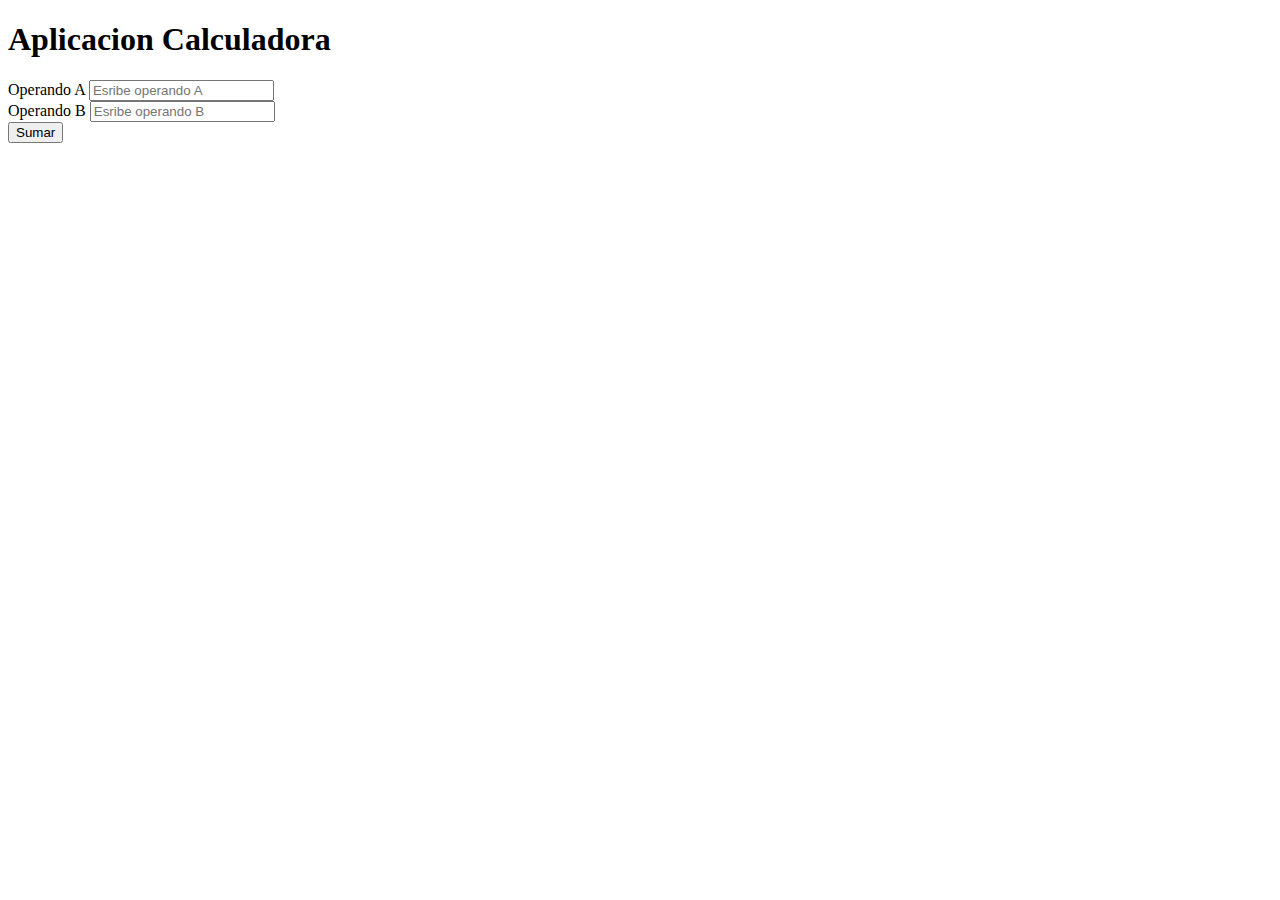
<file: aplicacion_calculadora/index.html>
<!DOCTYPE html>
<html lang="en">
  <head>
    <meta charset="utf-8" />
    <meta name="viewport" content="width=device-width, initial-scale=1" />
    <title>Bootstrap Aplicacion Calculadora</title>
    <link
      href="https://cdn.jsdelivr.net/npm/bootstrap@5.2.0-beta1/dist/css/bootstrap.min.css"
      rel="stylesheet"
      integrity="sha384-0evHe/X+R7YkIZDRvuzKMRqM+OrBnVFBL6DOitfPri4tjfHxaWutUpFmBp4vmVor"
      crossorigin="anonymous"
    />
  </head>
  <body>
    <!--cada clase esta dada en bootstrap-->
    <div class="container">
      <h1>Aplicacion Calculadora</h1>
      <form id="forma">
        <div class="mb-3">
        <label for="operandoA">Operando A</label>
        <input type="number" class="form-control" placeholder="Esribe operando A" 
        id="operandoA"/>
        </div>
        <div class="mb-3">
            <label for="operandoB">Operando B</label>
        <input type="number" class="form-control" placeholder="Esribe operando B" 
        id="operandoB"/>
        </div>
        
      </form>
      <button type="submit" class="btn btn-primary mb-3" onclick="sumar()">Sumar</button>
      <div id="resultado"></div>
    </div>
    <script
      src="https://cdn.jsdelivr.net/npm/bootstrap@5.2.0-beta1/dist/js/bootstrap.bundle.min.js"
      integrity="sha384-pprn3073KE6tl6bjs2QrFaJGz5/SUsLqktiwsUTF55Jfv3qYSDhgCecCxMW52nD2"
      crossorigin="anonymous"
    ></script>
    <script src="146_codigo_javascript/app.js"></script>
  </body>
</html>
</file>
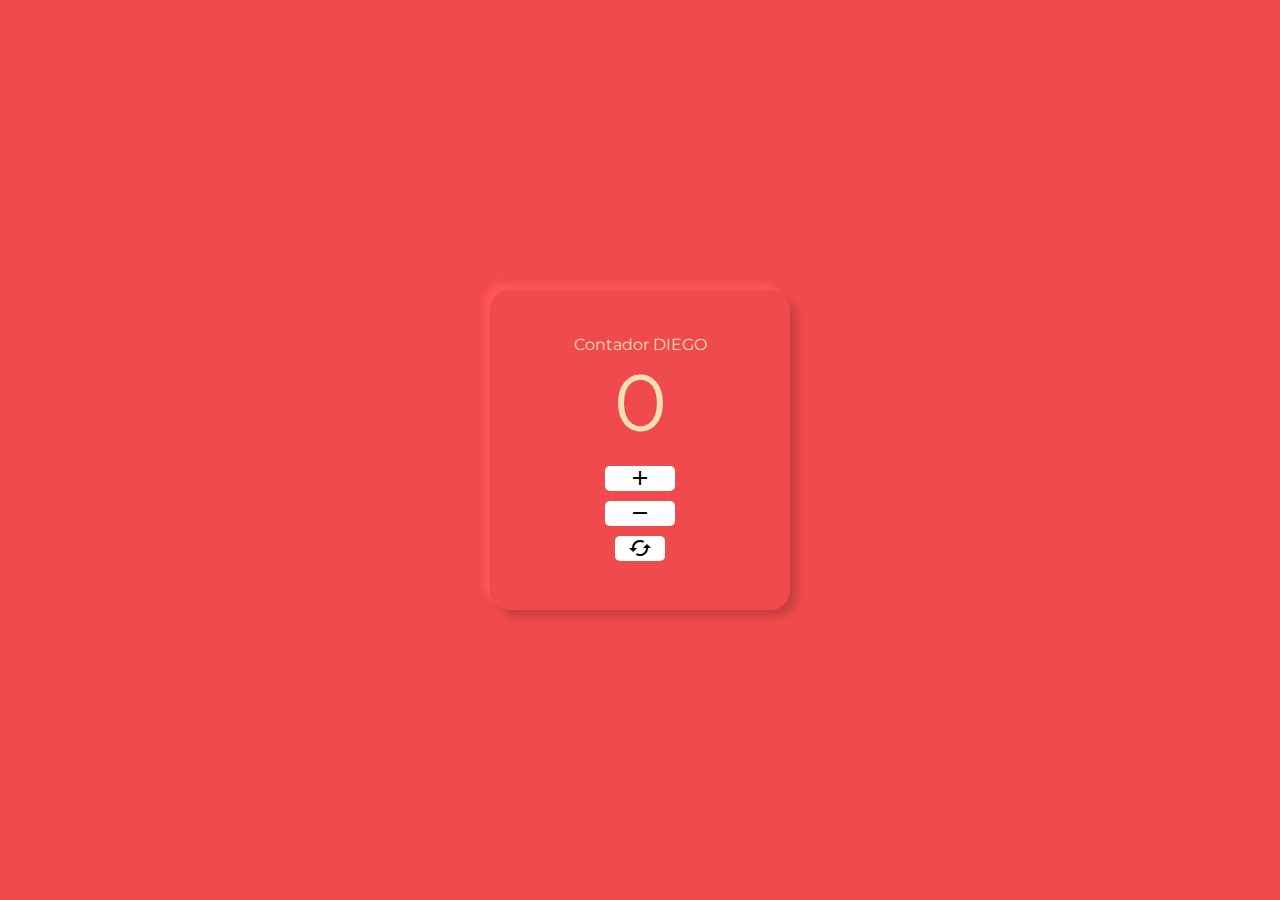
<file: app_contador/index.html>
<!DOCTYPE html>
<html lang="en">
  <head>
    <meta charset="UTF-8" />
    <meta http-equiv="X-UA-Compatible" content="IE=edge" />
    <meta name="viewport" content="width=device-width, initial-scale=1.0" />
    <title>Contador</title>
    <link href="estilos.css" rel="stylesheet" />
    <!--icons de google fondos-->
    <link
      href="https://fonts.googleapis.com/icon?family=Material+Icons"
      rel="stylesheet"
    />
  </head>
  <body>
    <div class="contenedor">
      <p class="titulo">Contador DIEGO </p>
      <p class="contar" id="contar">0</p>

      <div class="botones">
        <button class="incr" id="incr" onclick="sumaa()">
          <i class="material-icons">add</i>
        </button>
        <button class="decr" id="decr" onclick="restaa()">
          <i class="material-icons">remove</i>
        </button>
        <button class="reset" id="reset" onclick="reset()">
          <i class="material-icons">cached</i>
        </button>
      </div>
    </div>
  </body>
  <script src="mejorado.js"></script>
</html>
</file>
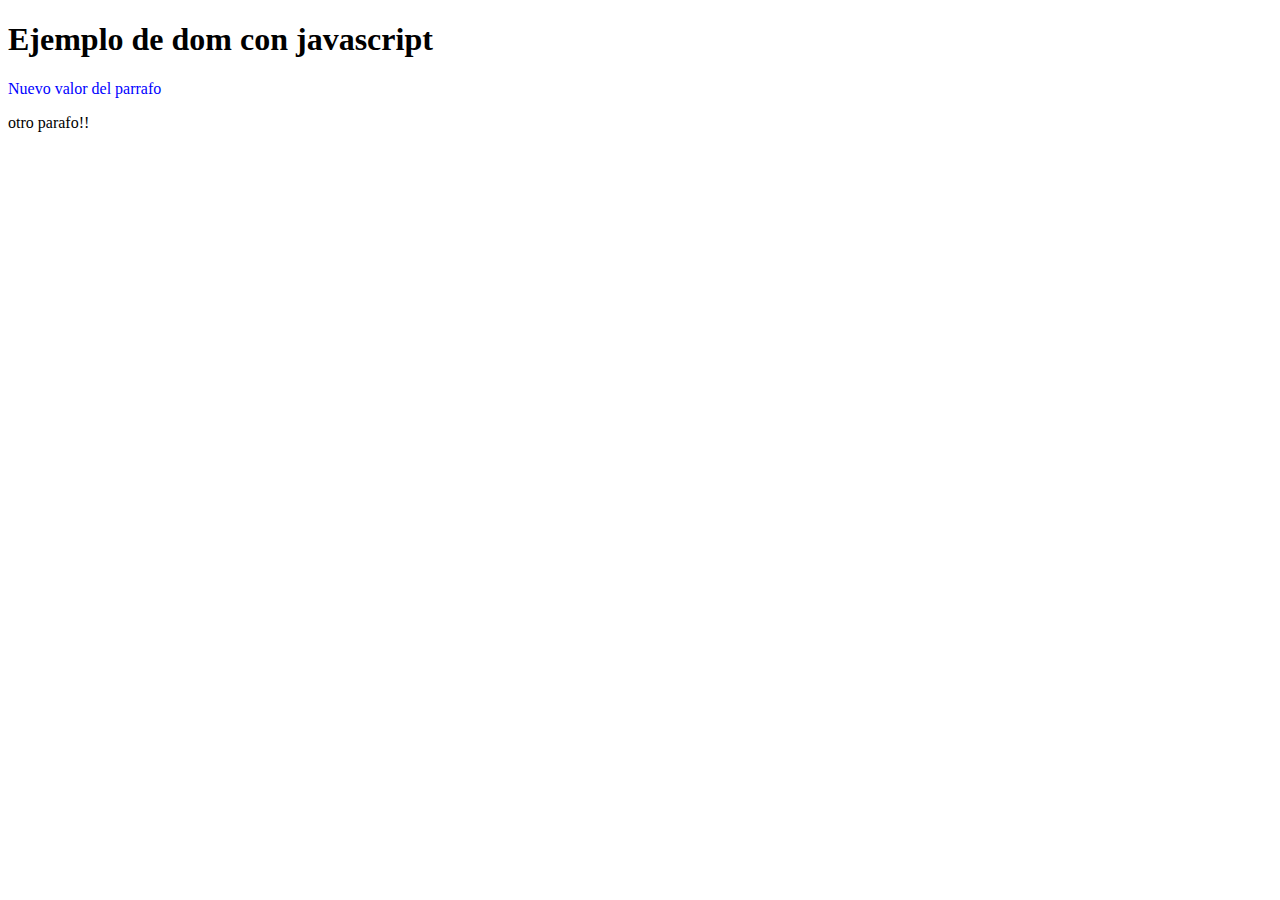
<file: 126_java_en_html.html>
<!DOCTYPE html>
<html lang="en">
  <head>
    <meta charset="UTF-8" />
    <meta http-equiv="X-UA-Compatible" content="IE=edge" />
    <meta name="viewport" content="width=device-width, initial-scale=1.0" />
    <title>EJEMPLO DOM con javascript</title>
    <style>
      .azul {
        color: blue;
      }
    </style>
  </head>
  <body>
    <h1 id="cabecero">Ejemplo de dom con javascript</h1>
    <p class="azul" id="parrafo">Salidos!!</p>
    <p id="parrafo1">otro parafo!!</p>
    <!--siempre se pone el script despues de lo que se va a capturar-->
    <!--el innerhtml es para acceder al texto dentro del elemento-->
    <!--document es el objeto para acceder a todos los elementos -->
    <script>
      let cabecero = document.getElementById("cabecero").innerHTML;
      console.log("valor cabecero:" + cabecero);
      let parrafo = document.getElementById("parrafo");
      console.log("valor parrafo:" + parrafo.innerHTML);
      console.log("saludos desde javascript");
      parrafo.innerHTML = "Nuevo valor del parrafo";
      cabecero.innerHTML = "nuevo cabecero";
      
      let parrafos = document.getElementsByTagName("p");
      console.log("N° de parrafos:" + parrafos.length);
      for (let i = 0; i < parrafos.length; i++) {
        console.log("i: " + parrafos[i].innerHTML);
      }

      let parrafos_con_azul = document.getElementsByClassName("azul");
      console.log("N° de parrafos con azul :" + parrafos_con_azul.length);
      for (let i_azul = 0; i_azul < parrafos_con_azul.length; i_azul++) {
        console.log("i_azul: " + parrafos_con_azul[i_azul].innerHTML);
      }
    </script>
  </body>
</html>
</file>
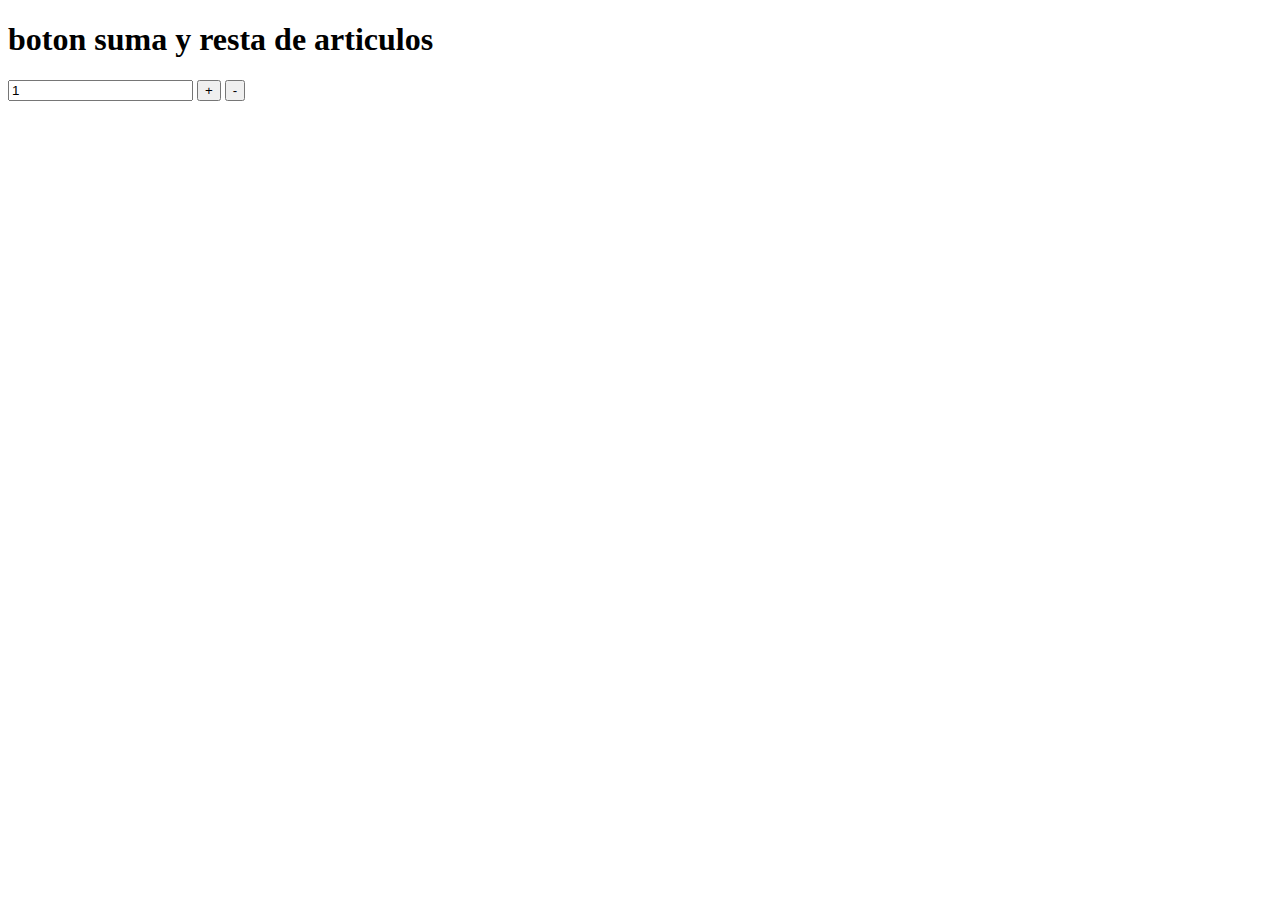
<file: jno_idea.html>
<!DOCTYPE html>
<html lang="en">
<head>
    <meta charset="UTF-8">
    <meta http-equiv="X-UA-Compatible" content="IE=edge">
    <meta name="viewport" content="width=device-width, initial-scale=1.0">
    <title>Document</title>
</head>
<body >
    <h1>boton suma y resta de articulos</h1>
    <input type="number" id="resultado" value="1" />
    <input type="button" value="+" id="mas" onclick="mas()"/>
    <input type="button" value="-" id="menos" onclick="menos()"/>
    <script src="hagalo.js"></script>
</body>
</html>
</file>
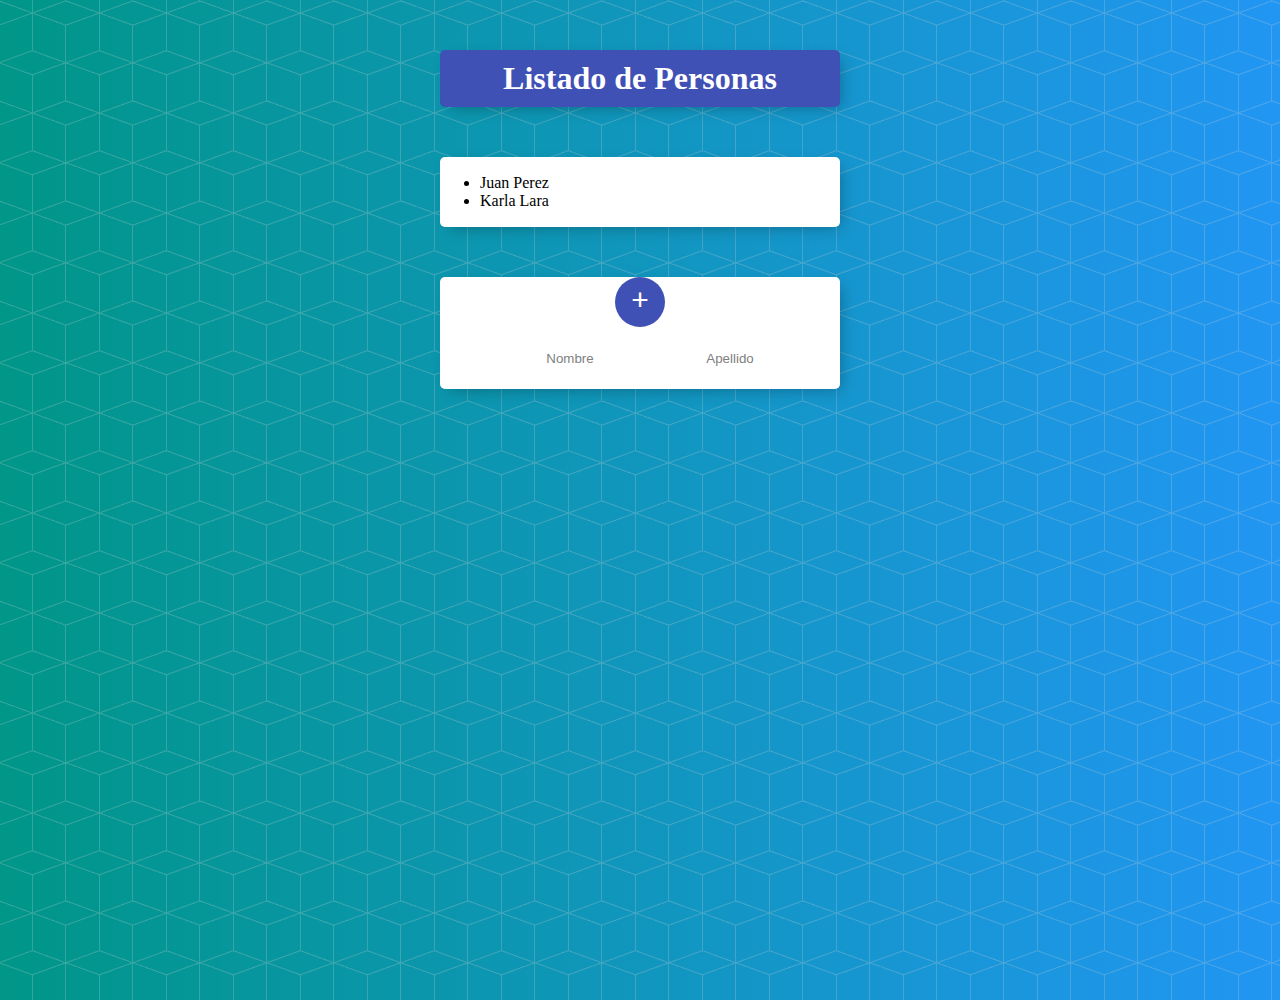
<file: 151_listado_personas/iindex.html>
<!DOCTYPE html>
<html lang="en">
<head>
    <meta charset="UTF-8">
    <meta http-equiv="X-UA-Compatible" content="IE=edge">
    <meta name="viewport" content="width=device-width, initial-scale=1.0">
    <title>Listado de Personas</title>
    <link href="css_estilo/estilos.css" rel="stylesheet"/>
</head>
<body onload="mostrarPersonas()">
    <div class="contenedor" id="cabecero">
        <h1>Listado de Personas</h1>
    </div>
    <div class="contenedor">
        <div class="elemento">
            <ul id="personas">
                <!--<li>Juan Perez</li>-->
            </ul>
        </div>
    </div>
    <div class="contenedor">
        <div style="text-align:center ">
            <button style="cursor: pointer;" onclick="agregarPersona()">+</button>
        </div>
        <form id="forma">
            <input type="text" id="nombre" placeholder="Nombre"/>
            <input type="text" id="apellido" placeholder="Apellido"/>

        </form>
    </div>
    <script src="js/persona.js"></script>
    <script src="js/app.js"></script>
</body>
</html>
</file>
<file: app_contador/estilos.css>
@import url("https://fonts.googleapis.com/css2?family=Montserrat:wght@700&display=swap");
* {
  margin: 0;
  padding: 0;
  box-sizing: border-box;
}
body {
  display: flex;
  justify-content: center;
  align-items: center;
  height: 100vh;
  font-family: "Montserrat", sans-serif;
  background: #ef4b4c;
}
.contenedor {
  display: flex;
  width: 300px;
  height: 320px;
  color: wheat;
  justify-content: center;
  align-items: center;
  flex-direction: column;
  /*neumorphism.io : genera caja con codigo*/
  border-radius: 20px;
  background: #ef4b4c;
  box-shadow: 7px 7px 7px #cb4041, -7px -7px 7px #ff5657;
}
.contar {
  font-size: 5rem;
}
.botones {
  margin-top: 10px;
  display: flex;
  flex-direction: column;
  justify-content: center;
  align-items: center;
}
button {
  margin: 5px;
  width: 70px;
  height: 25px;
  cursor: pointer;
  font-size: 1.5 rem;
  background: white;
  border: none;
  border-radius: 5px;
}

.reset{
    width: 50px;
    height: 25px;
}
</file>
<file: 151_listado_personas/css_estilo/estilos.css>
html {
    background-color: #2196f3;
    min-height: 1000px;
    font-family: "helvetica neue";
    background: url(fondo.png), #2196f3;
    background: url(fondo.png),
      -webkit-gradient(linear, right top, left top, from(#2196f3), to(#009688));
    background: url(fondo.png),
      linear-gradient(to left, #2196f3, #009688);
  }
  
  h1 {
    color: #fff;
    padding: 10px;
  }
  
  .contenedor {
    max-width: 400px;
    margin: 50px auto;
    background: white;
    border-radius: 5px;
    box-shadow: 5px 5px 15px -5px rgba(0, 0, 0, 0.3);
  }
  
  #cabecero {
    background-color: #3f51b5;
    text-align: center;
  }
  
  .elemento {
    min-height: 70px;
    display: flex;
    align-items: center;
    border-bottom: 1px solid #f1f1f1;
  }
  
  .elemento:last-child {
    border-bottom: 0;
  }
  
  input[type="checkbox"] {
    margin: 20px;
  }
  
  p {
    margin: 0;
    padding: 20px;
    font-size: 20px;
    font-weight: 200;
    color: #00204a;
  }
  
  form {
    text-align: center;
    margin-left: 20px;
  }
  
  button {
    min-height: 50px;
    width: 50px;
    border-radius: 50%;
    border-color: transparent;
    background-color: #3f51b5;
    color: #fff;
    font-size: 30px;
    padding-bottom: 6px;
    border-width: 0;
  }
  
  input[type="text"] {
    text-align: center;
    height: 60px;
    top: 10px;
    border: none;
    background: transparent;
    font-weight: 200;
    width: 40%;
  }
  
  input[type="text"]:focus {
    outline: none;
    box-shadow: inset 0 -3px 0 0 #3f51b5;
  }
  
  ::placeholder {
    color: grey;
    opacity: 1;
  }
</file>
